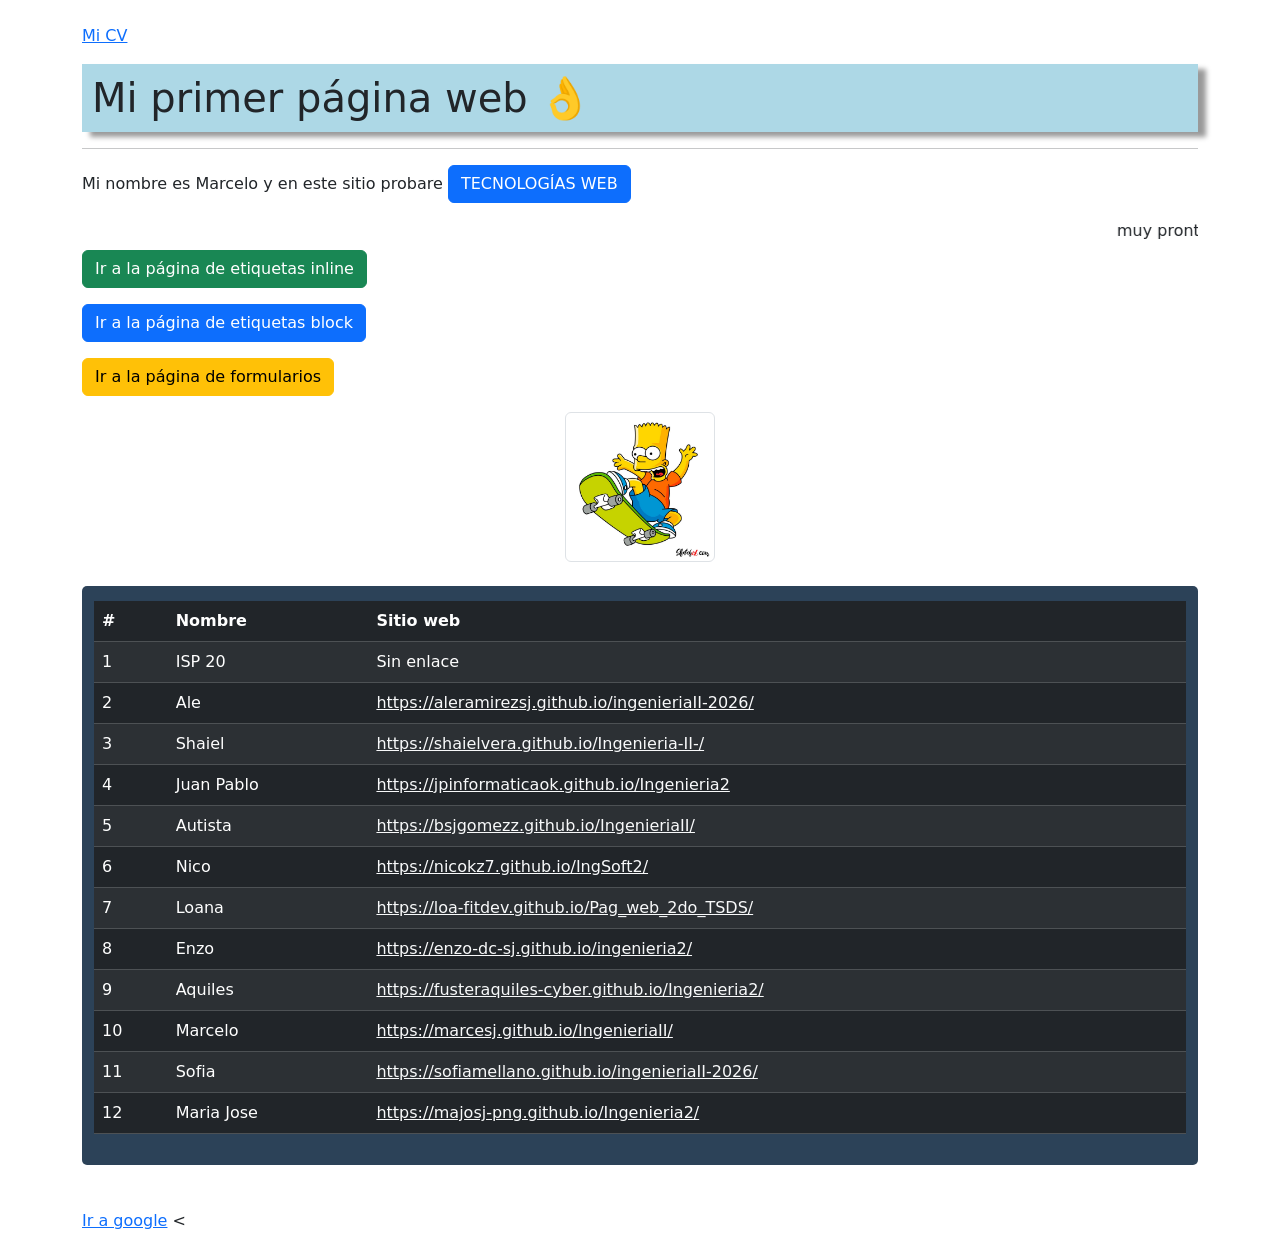
<file: index.html>
<!DOCTYPE html>
<html lang="es">
<head>
    <link rel="stylesheet" href="css/styles.css">
    <meta charset="UTF-8">
    <meta name="viewport" content="width=device-width, initial-scale=1.0">
    <script src="https://cdn.jsdelivr.net/npm/bootstrap@5.3.8/dist/js/bootstrap.bundle.min.js" integrity="sha384-FKyoEForCGlyvwx9Hj09JcYn3nv7wiPVlz7YYwJrWVcXK/BmnVDxM+D2scQbITxI" crossorigin="anonymous"></script>
    <link href="https://cdn.jsdelivr.net/npm/bootstrap@5.3.8/dist/css/bootstrap.min.css" rel="stylesheet" integrity="sha384-sRIl4kxILFvY47J16cr9ZwB07vP4J8+LH7qKQnuqkuIAvNWLzeN8tE5YBujZqJLB" crossorigin="anonymous">
    <title>Primera pagina web Marcelo</title>
    <p><a href="CvMarceTP.html">Mi CV</a></p>
</head>
<body  class="container py-4">
    <h1 style="background-color:lightblue;
                padding:10px;
                box-shadow: 8px 5px 5px rgba(0,0,0,0.4)">Mi primer página web 👌</h1>

    <hr/>
    <p>Mi nombre es Marcelo y en este sitio probare <span class="btn btn-primary">TECNOLOGÍAS WEB</p>
    <marquee>muy pronto habrá mas contenido</marquee>
    <!-- Enlaces de navegación con la etiqueta block <p> y enlaces <a> para visitar otras páginas del sitio -->
    <p>  
        <a class="btn btn-success" href="etiquetas-inline.html">Ir a la página de etiquetas inline</a>
    </p>
    <p>
        <a class="btn btn-primary" href="etiquetas-block.html">Ir a la página de etiquetas block</a>
    </p>
    <p>
        <a class="btn btn-warning" href="etiquetas-formularios.html">Ir a la página de formularios</a>
    </p>
    <center>
        <img class="img-thumbnail" src="img/Bart.jpg" width="150px" alt="imagen de Bart">
    </center>
    <!-- Tabla con <table>, filas <tr>, celdas de encabezado <th> y celdas de contenido <td> para mostrar nombre y enlace -->
    <div class="container mt-4">
        <table class="table table-dark table-striped">
            <thead>
                <tr>
                    <th scope="col">#</th>
                    <th scope="col">Nombre</th>
                    <th scope="col">Sitio web</th>
                </tr>
            </thead>
            <tbody>
                <tr><td>1</td><td>ISP 20</td><td>Sin enlace</td></tr>
                <tr><td>2</td><td>Ale</td><td><a class="link-light" href="https://aleramirezsj.github.io/ingenieriaII-2026/" target="_blank" rel="noopener noreferrer">https://aleramirezsj.github.io/ingenieriaII-2026/</a></td></tr>
                <tr><td>3</td><td>Shaiel</td><td><a class="link-light" href="https://shaielvera.github.io/Ingenieria-II-/" target="_blank" rel="noopener noreferrer">https://shaielvera.github.io/Ingenieria-II-/</a></td></tr>
                <tr><td>4</td><td>Juan Pablo</td><td><a class="link-light" href="https://jpinformaticaok.github.io/Ingenieria2" target="_blank" rel="noopener noreferrer">https://jpinformaticaok.github.io/Ingenieria2</a></td></tr>
                <tr><td>5</td><td>Autista</td><td><a class="link-light" href="https://bsjgomezz.github.io/IngenieriaII/" target="_blank" rel="noopener noreferrer">https://bsjgomezz.github.io/IngenieriaII/</a></td></tr>
                <tr><td>6</td><td>Nico</td><td><a class="link-light" href="https://nicokz7.github.io/IngSoft2/" target="_blank" rel="noopener noreferrer">https://nicokz7.github.io/IngSoft2/</a></td></tr>
                <tr><td>7</td><td>Loana</td><td><a class="link-light" href="https://loa-fitdev.github.io/Pag_web_2do_TSDS/" target="_blank" rel="noopener noreferrer">https://loa-fitdev.github.io/Pag_web_2do_TSDS/</a></td></tr>
                <tr><td>8</td><td>Enzo</td><td><a class="link-light" href="https://enzo-dc-sj.github.io/ingenieria2/" target="_blank" rel="noopener noreferrer">https://enzo-dc-sj.github.io/ingenieria2/</a></td></tr>
                <tr><td>9</td><td>Aquiles</td><td><a class="link-light" href="https://fusteraquiles-cyber.github.io/Ingenieria2/" target="_blank" rel="noopener noreferrer">https://fusteraquiles-cyber.github.io/Ingenieria2/</a></td></tr>
                <tr><td>10</td><td>Marcelo</td><td><a class="link-light" href="https://marcesj.github.io/IngenieriaII/" target="_blank" rel="noopener noreferrer">https://marcesj.github.io/IngenieriaII/</a></td></tr>
                <tr><td>11</td><td>Sofia</td><td><a class="link-light" href="https://sofiamellano.github.io/ingenieriaII-2026/" target="_blank" rel="noopener noreferrer">https://sofiamellano.github.io/ingenieriaII-2026/</a></td></tr>
                <tr><td>12</td><td>Maria Jose</td><td><a class="link-light" href="https://majosj-png.github.io/Ingenieria2/" target="_blank" rel="noopener noreferrer">https://majosj-png.github.io/Ingenieria2/</a></td></tr>
            </tbody>
        </table>
    </div>
        <br/>
        <!--Creamos un enlace a google-->
        <a href="https://www.google.com" target="_top">Ir a google</a>
        <
    
</body>
</html>
</file>
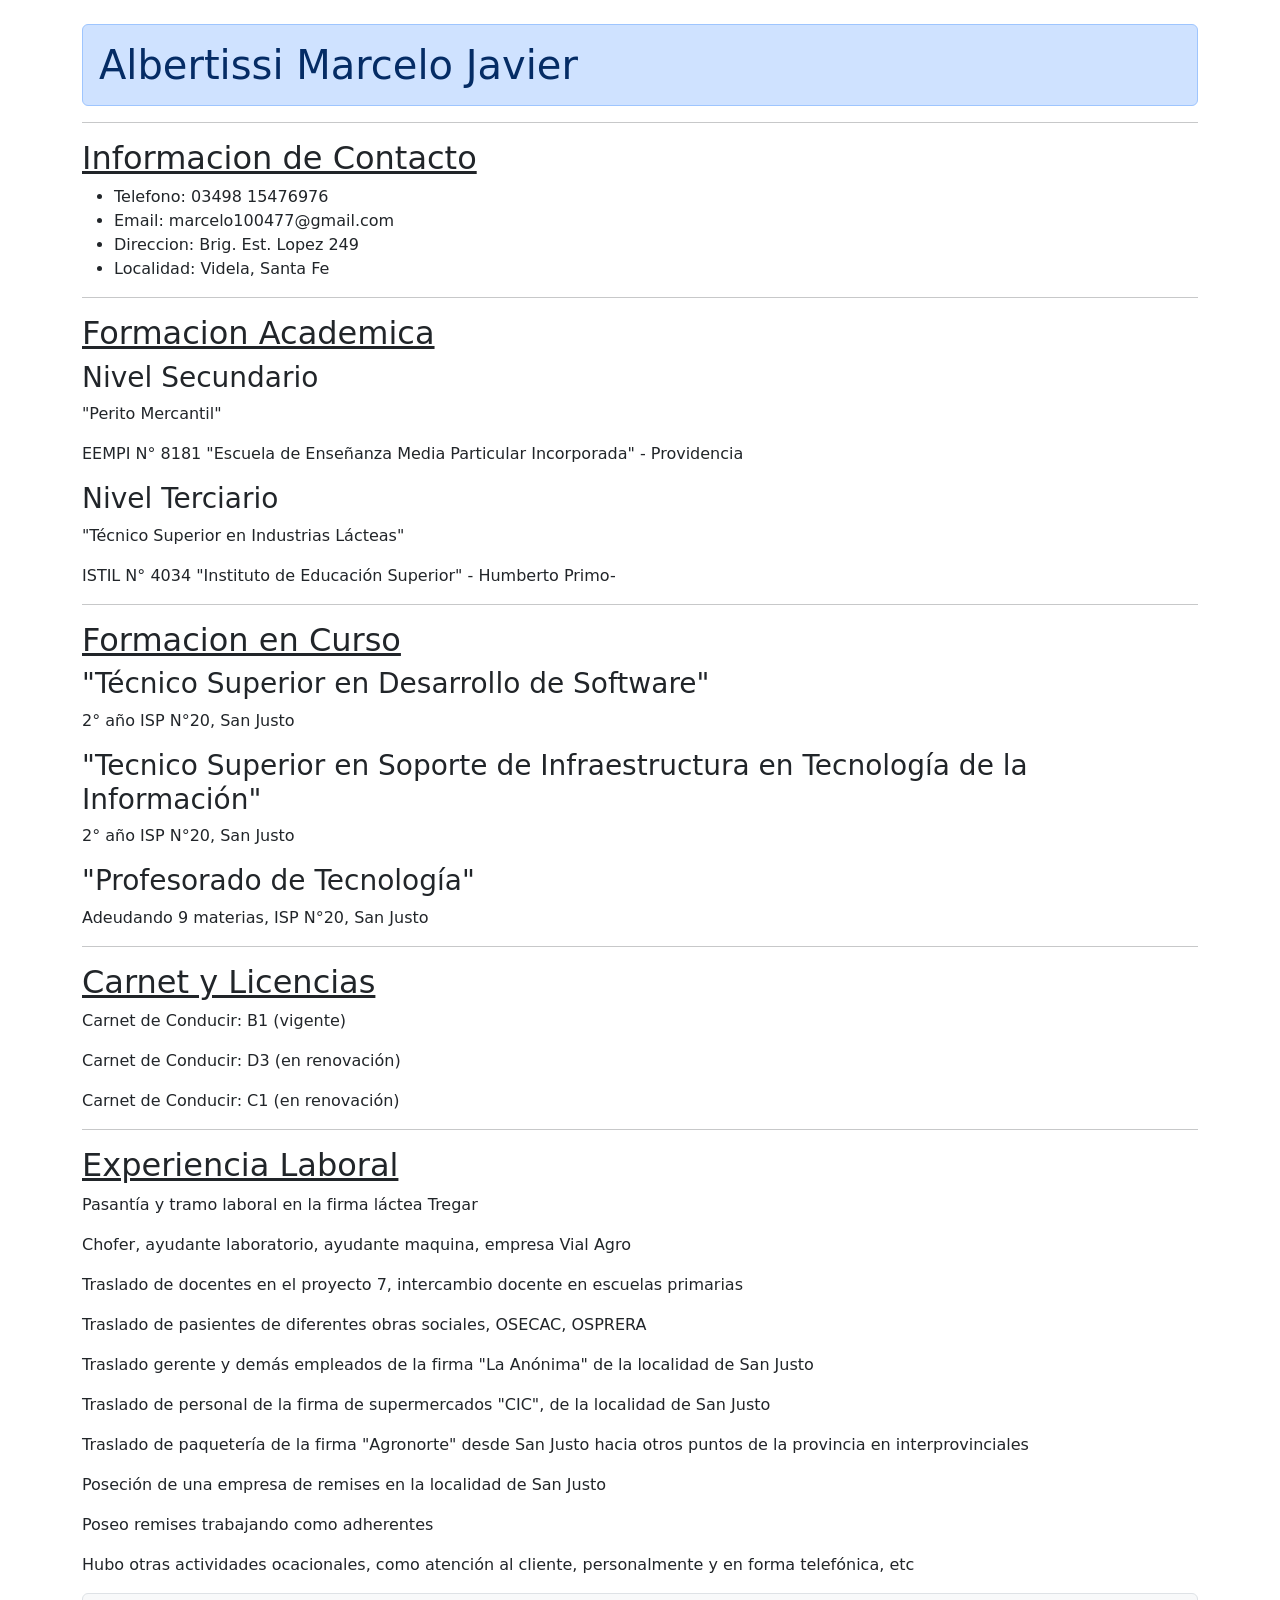
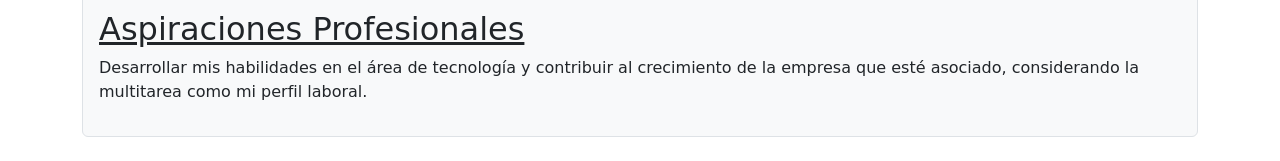
<file: CvMarceTP.html>
<!DOCTYPE html>
<html lang="es">
<head>
    <meta charset="UTF-8">
    <meta name="viewport" content="width=device-width, initial-scale=1.0">
    <script src="https://cdn.jsdelivr.net/npm/bootstrap@5.3.8/dist/js/bootstrap.bundle.min.js" integrity="sha384-FKyoEForCGlyvwx9Hj09JcYn3nv7wiPVlz7YYwJrWVcXK/BmnVDxM+D2scQbITxI" crossorigin="anonymous"></script>
    <link href="https://cdn.jsdelivr.net/npm/bootstrap@5.3.8/dist/css/bootstrap.min.css" rel="stylesheet" integrity="sha384-sRIl4kxILFvY47J16cr9ZwB07vP4J8+LH7qKQnuqkuIAvNWLzeN8tE5YBujZqJLB" crossorigin="anonymous">
    <title>Cv Albertissi Marcelo Javier</title>
</head>
<body class="container py-4">
    <div>
        <!-- ENCABEZADO -->
        <div>
            <h1 class="alert alert-primary">Albertissi Marcelo Javier</h1>
            <hr>
        </div>

        <!--INFORMACION DE CONTACTO-->
            <h2><u>Informacion de Contacto</u></h2>
            <ul>
            <li>Telefono: 03498 15476976 </li>
            <li>Email: marcelo100477@gmail.com</li>
            <li>Direccion: Brig. Est. Lopez 249</li>
            <li>Localidad: Videla, Santa Fe</li>
            </ul>
            <hr>

        <!--FORMACION ACADEMICA-->
        <div> 
            <h2><u>Formacion Academica</u></h2>
            <h3>Nivel Secundario</h3>
            <p>"Perito Mercantil"</p>
            <p>EEMPI N° 8181 "Escuela de Enseñanza Media Particular Incorporada" - Providencia</p>
            <h3>Nivel Terciario</h3>
            <p>"Técnico Superior en Industrias Lácteas"</p>
            <p>ISTIL N° 4034 "Instituto de Educación Superior" - Humberto Primo-</p>
            <hr>
        </div>

        <!--FORMACION EN CURSO-->
        <div>
            <h2><u>Formacion en Curso</u></h2>
            <h3>"Técnico Superior en Desarrollo de Software"</h3>
            <p>2° año ISP N°20, San Justo</p>
            <h3>"Tecnico Superior en Soporte de Infraestructura en Tecnología de la Información"</h3>
            <p>2° año ISP N°20, San Justo</p>
            <h3>"Profesorado de Tecnología"</h3>
            <p>Adeudando 9 materias, ISP N°20, San Justo</p>
            <hr>
        </div>

        <!--CARNET, LICENCIAS-->
        <div>
            <h2><u>Carnet y Licencias</u></h2>
            <p>Carnet de Conducir: B1 (vigente)</p>
            <p>Carnet de Conducir: D3 (en renovación)</p>
            <p>Carnet de Conducir: C1 (en renovación)</p>
            <hr>
        </div>

        <!--EXPERIENCIA LABORAL-->
        <div>
            <h2><u>Experiencia Laboral</u></h2>
            <p>Pasantía y tramo laboral en la firma láctea Tregar</p>
            <p>Chofer, ayudante laboratorio, ayudante maquina, empresa Vial Agro</p>
            <p>Traslado de docentes en el proyecto 7, intercambio docente en escuelas primarias</p>
            <p>Traslado de pasientes de diferentes obras sociales, OSECAC, OSPRERA</p>
            <p>Traslado gerente y demás empleados de la firma "La Anónima" de la localidad de San Justo</p>
            <p>Traslado de personal de la firma de supermercados "CIC", de la localidad de San Justo</p>
            <p>Traslado de paquetería de la firma "Agronorte" desde San Justo hacia otros puntos de la provincia en interprovinciales</p>
            <p>Poseción de una empresa de remises en la localidad de San Justo</p>
            <p>Poseo remises trabajando como adherentes</p>
            <P>Hubo otras actividades ocacionales, como atención al cliente, personalmente y en forma telefónica, etc</P>
        </div>

        <div class="p-3 border rounded bg-light">
        <!--ASPIRACIONES PROFESIONALES-->
            <h2><u>Aspiraciones Profesionales</u></h2>
            <p>Desarrollar mis habilidades en el área de tecnología y contribuir al crecimiento de la empresa que esté asociado, considerando la multitarea como mi perfil laboral.</p>
        </div>
    </div>

</body>
</html>
</file>
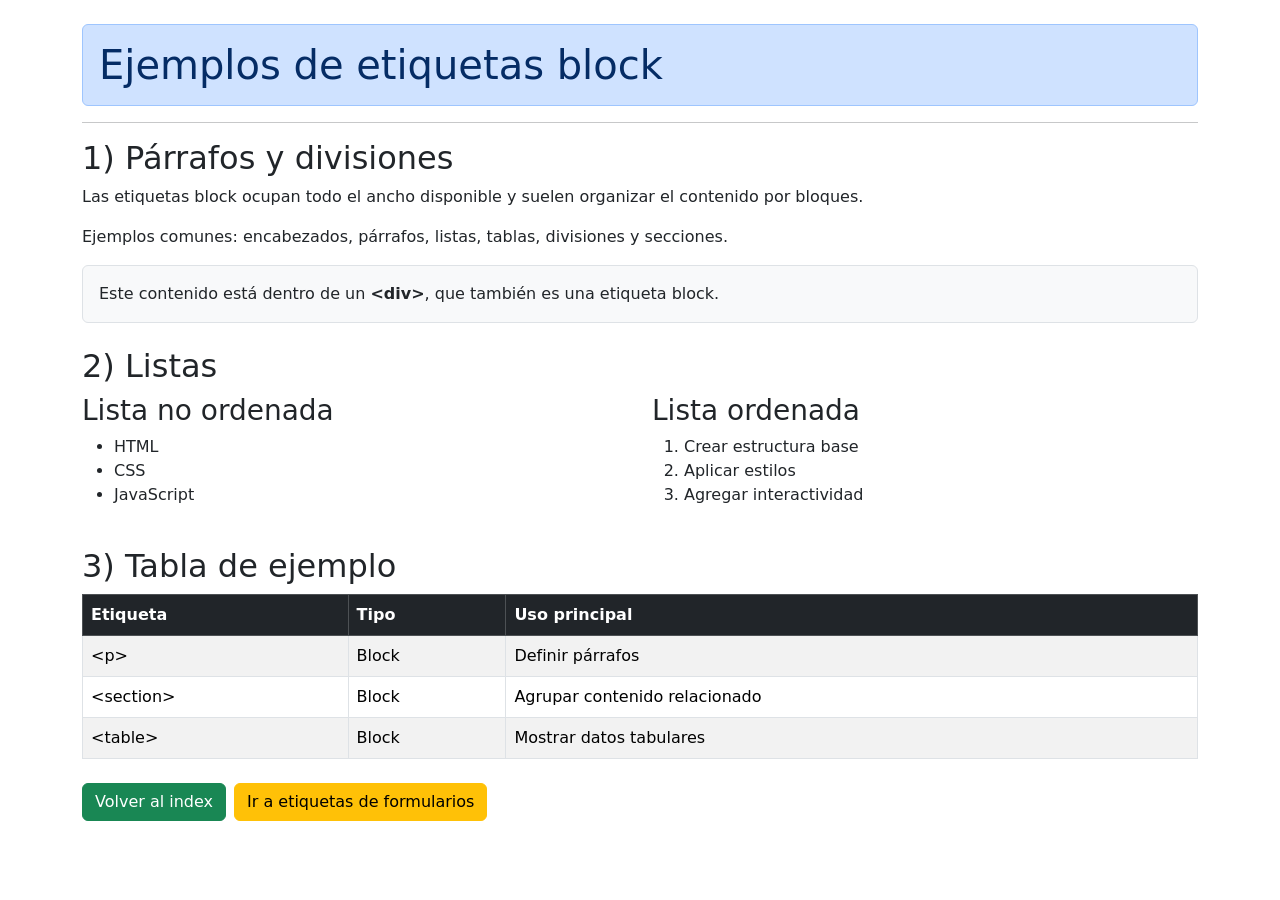
<file: etiquetas-block.html>
<!DOCTYPE html>
<html lang="es">
<head>
    <meta charset="UTF-8">
    <meta name="viewport" content="width=device-width, initial-scale=1.0">
    <link href="https://cdn.jsdelivr.net/npm/bootstrap@5.3.8/dist/css/bootstrap.min.css" rel="stylesheet" integrity="sha384-sRIl4kxILFvY47J16cr9ZwB07vP4J8+LH7qKQnuqkuIAvNWLzeN8tE5YBujZqJLB" crossorigin="anonymous">
    <title>Etiquetas Block</title>
</head>
<body class="container py-4">
    <!-- Encabezado principal con <h1> y separación visual con <hr>, ambas etiquetas block -->
    <h1 class="alert alert-primary">Ejemplos de etiquetas block</h1>
    <hr>

    <!-- Sección semántica con <section> y contenido en párrafos <p> -->
    <section class="mb-4">
        <h2>1) Párrafos y divisiones</h2>
        <p>Las etiquetas block ocupan todo el ancho disponible y suelen organizar el contenido por bloques.</p>
        <p>Ejemplos comunes: encabezados, párrafos, listas, tablas, divisiones y secciones.</p>
        <div class="p-3 border rounded bg-light">
            Este contenido está dentro de un <strong>&lt;div&gt;</strong>, que también es una etiqueta block.
        </div>
    </section>

    <!-- Listas block: <ul> para lista no ordenada y <ol> para lista ordenada -->
    <section class="mb-4">
        <h2>2) Listas</h2>
        <div class="row">
            <div class="col-md-6">
                <h3>Lista no ordenada</h3>
                <ul>
                    <li>HTML</li>
                    <li>CSS</li>
                    <li>JavaScript</li>
                </ul>
            </div>
            <div class="col-md-6">
                <h3>Lista ordenada</h3>
                <ol>
                    <li>Crear estructura base</li>
                    <li>Aplicar estilos</li>
                    <li>Agregar interactividad</li>
                </ol>
            </div>
        </div>
    </section>

    <!-- Tabla completa: <table>, cabecera <thead>, cuerpo <tbody> y filas/columnas -->
    <section class="mb-4">
        <h2>3) Tabla de ejemplo</h2>
        <table class="table table-striped table-bordered">
            <thead class="table-dark">
                <tr>
                    <th>Etiqueta</th>
                    <th>Tipo</th>
                    <th>Uso principal</th>
                </tr>
            </thead>
            <tbody>
                <tr>
                    <td>&lt;p&gt;</td>
                    <td>Block</td>
                    <td>Definir párrafos</td>
                </tr>
                <tr>
                    <td>&lt;section&gt;</td>
                    <td>Block</td>
                    <td>Agrupar contenido relacionado</td>
                </tr>
                <tr>
                    <td>&lt;table&gt;</td>
                    <td>Block</td>
                    <td>Mostrar datos tabulares</td>
                </tr>
            </tbody>
        </table>
    </section>

    <!-- Pie de navegación con enlaces <a> para moverse entre páginas -->
    <footer class="d-flex gap-2">
        <a class="btn btn-success" href="index.html">Volver al index</a>
        <a class="btn btn-warning" href="etiquetas-formularios.html">Ir a etiquetas de formularios</a>
    </footer>
</body>
</html>
</file>
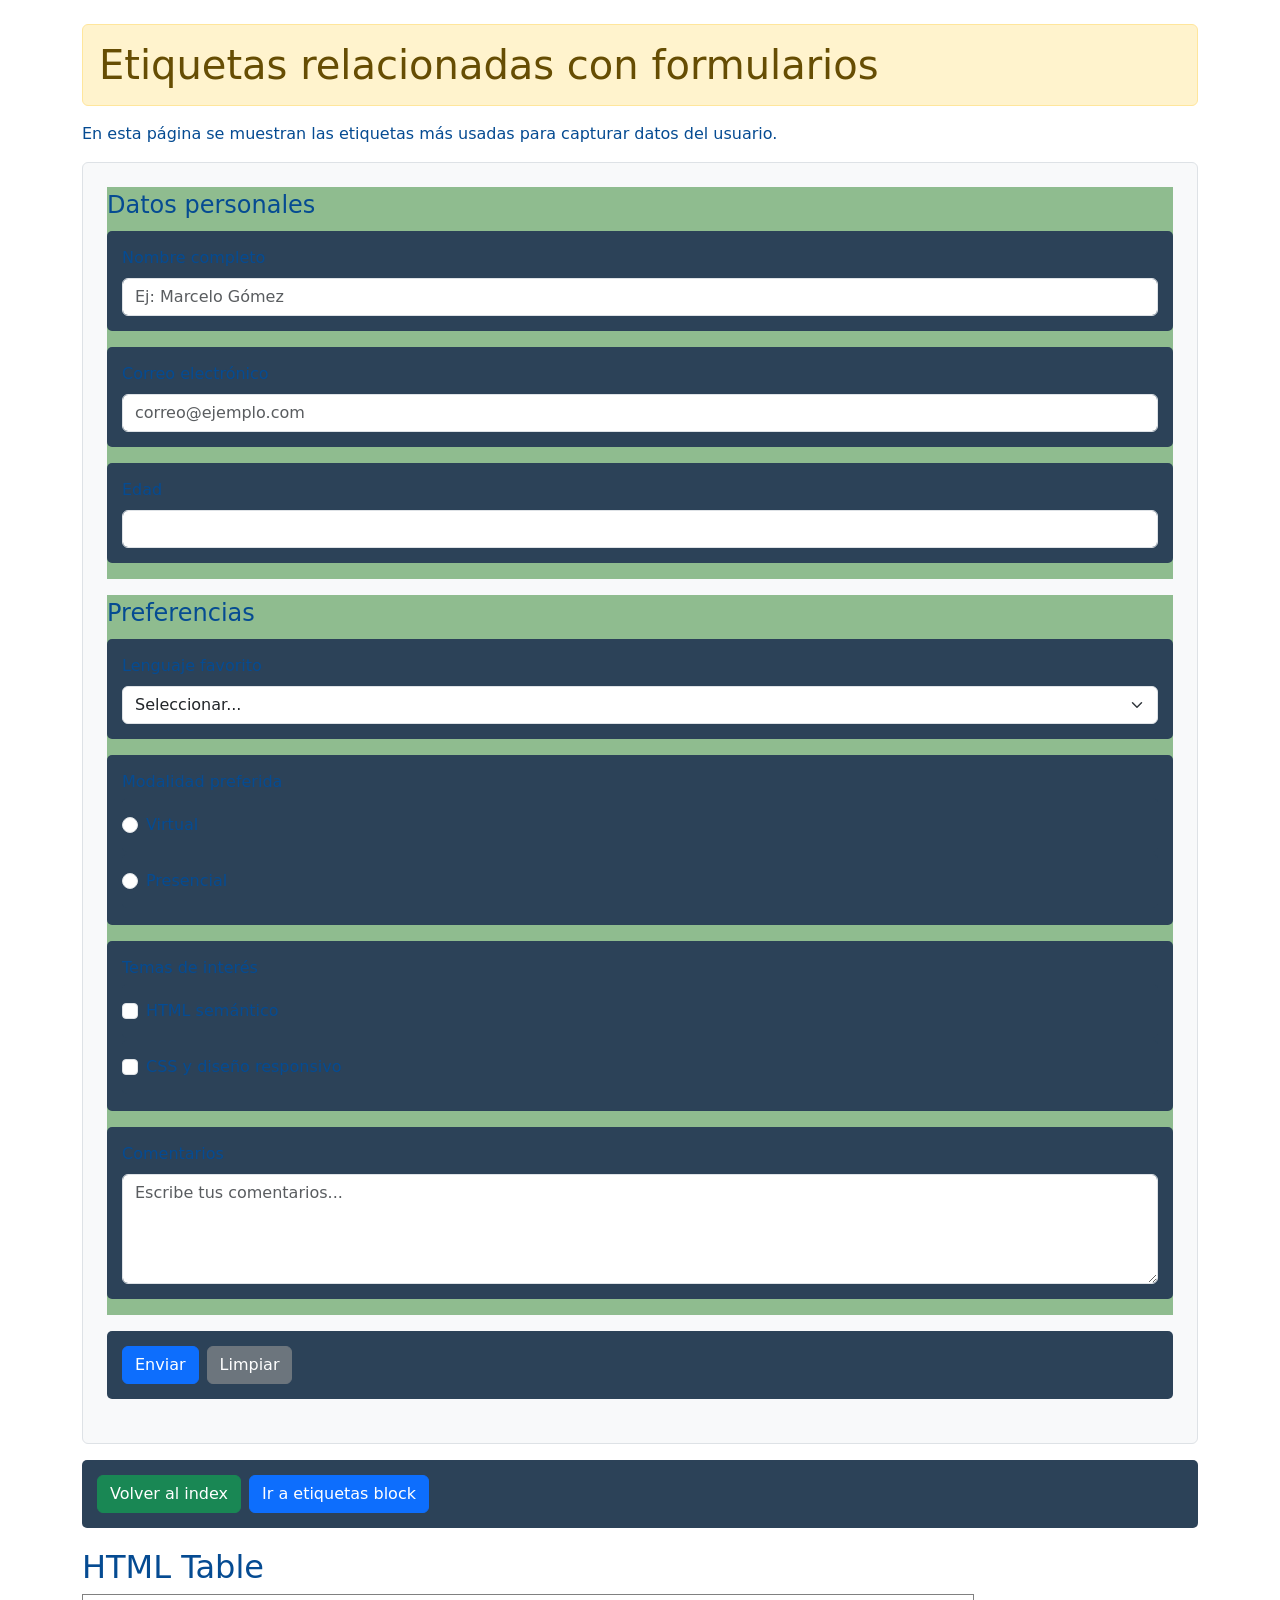
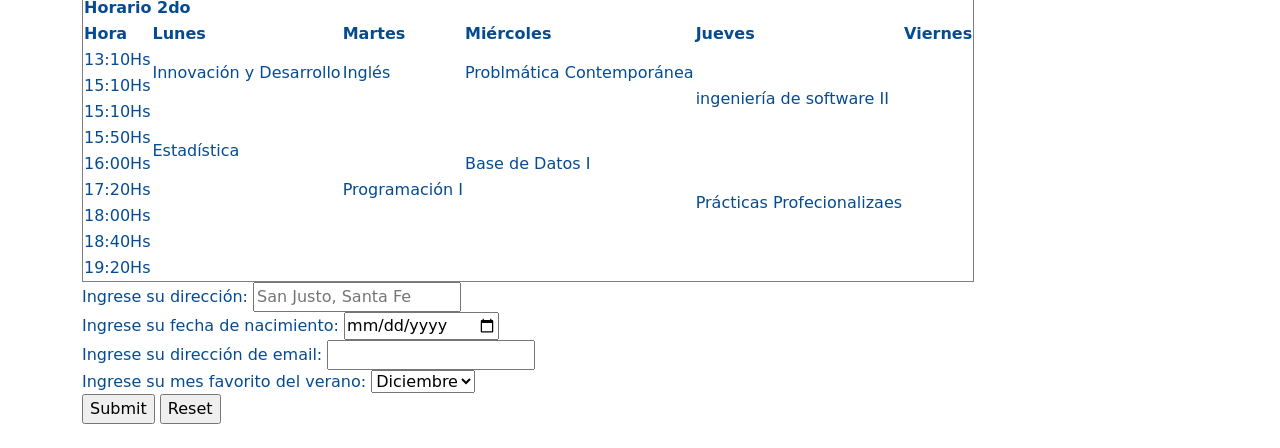
<file: etiquetas-formularios.html>
<!DOCTYPE html>
<html lang="es">
<head>
    <meta charset="UTF-8">
    <meta name="viewport" content="width=device-width, initial-scale=1.0">
    <link href="https://cdn.jsdelivr.net/npm/bootstrap@5.3.8/dist/css/bootstrap.min.css" rel="stylesheet" integrity="sha384-sRIl4kxILFvY47J16cr9ZwB07vP4J8+LH7qKQnuqkuIAvNWLzeN8tE5YBujZqJLB" crossorigin="anonymous">
    <title>Etiquetas de Formularios</title>
    <link rel="stylesheet" href="css/styles.css"> 
    <style>
        
        body {
            color: #054b92;
        }
    </style>
</head>
<body class="container py-4">
    <!-- Título del tema usando <h1> y una breve introducción con <p> -->
    <h1 class="alert alert-warning">Etiquetas relacionadas con formularios</h1>
    <p>En esta página se muestran las etiquetas más usadas para capturar datos del usuario.</p>

    <!-- Formulario principal con <form>, agrupaciones con <fieldset> y título de grupo con <legend> -->
    <form class="border rounded p-4 bg-light">
        <fieldset class="mb-3">
            <legend>Datos personales</legend>

            <!-- <label> vincula texto descriptivo con cada campo <input> -->
            <div class="mb-3">
                <label for="nombre" class="form-label">Nombre completo</label>
                <input type="text" id="nombre" class="form-control" placeholder="Ej: Marcelo Gómez">
            </div>

            <div class="mb-3">
                <label for="email" class="form-label">Correo electrónico</label>
                <input type="email" id="email" class="form-control" placeholder="correo@ejemplo.com">
            </div>

            <div class="mb-3">
                <label for="edad" class="form-label">Edad</label>
                <input type="number" id="edad" class="form-control" min="1" max="120">
            </div>
        </fieldset>

        <fieldset class="mb-3">
            <legend>Preferencias</legend>

            <!-- <select> y <option> para listas desplegables -->
            <div class="mb-3">
                <label for="lenguaje" class="form-label">Lenguaje favorito</label>
                <select id="lenguaje" class="form-select">
                    <option selected>Seleccionar...</option>
                    <option>HTML</option>
                    <option>CSS</option>
                    <option>JavaScript</option>
                    <option>Python</option>
                </select>
            </div>

            <!-- Inputs de selección: radio (una opción) y checkbox (múltiples opciones) -->
            <div class="mb-3">
                <p class="mb-1">Modalidad preferida</p>
                <div class="form-check">
                    <input class="form-check-input" type="radio" name="modalidad" id="virtual">
                    <label class="form-check-label" for="virtual">Virtual</label>
                </div>
                <div class="form-check">
                    <input class="form-check-input" type="radio" name="modalidad" id="presencial">
                    <label class="form-check-label" for="presencial">Presencial</label>
                </div>
            </div>

            <div class="mb-3">
                <p class="mb-1">Temas de interés</p>
                <div class="form-check">
                    <input class="form-check-input" type="checkbox" id="tema-html">
                    <label class="form-check-label" for="tema-html">HTML semántico</label>
                </div>
                <div class="form-check">
                    <input class="form-check-input" type="checkbox" id="tema-css">
                    <label class="form-check-label" for="tema-css">CSS y diseño responsivo</label>
                </div>
            </div>

            <!-- Campo de texto largo con <textarea> -->
            <div class="mb-3">
                <label for="comentarios" class="form-label">Comentarios</label>
                <textarea id="comentarios" class="form-control" rows="4" placeholder="Escribe tus comentarios..."></textarea>
            </div>
        </fieldset>

        <!-- Botones de acción: enviar y limpiar -->
        <div class="d-flex gap-2">
            <button type="submit" class="btn btn-primary">Enviar</button>
            <button type="reset" class="btn btn-secondary">Limpiar</button>
        </div>
    </form>

    <!-- Navegación para volver o ir a la página de etiquetas block -->
    <div class="mt-3 d-flex gap-2">
        <a class="btn btn-success" href="index.html">Volver al index</a>
        <a class="btn btn-primary" href="etiquetas-block.html">Ir a etiquetas block</a>
    </div>


<h2>HTML Table</h2>

<table border="1">
    <tr>
        <th colspan="6">Horario 2do</th>
    </tr>
    <tr>
    	<th>Hora</>
        <th>Lunes</th>
        <th>Martes</th>
        <th>Mi&eacute;rcoles</th>
        <th>Jueves</th>
        <th>Viernes</th>
    </tr>
    <tr>
        <td>13:10Hs</td>
        <td rowspan="2">Innovación y Desarrollo</td>
        <td rowspan="2">Inglés</td>
        <td rowspan="2">Problmática Contemporánea</td>
        <td rowspan="4">ingeniería de software II</td>
        <td rowspan="9">&nbsp;</td>
    </tr>
    <tr>
        <td>15:10Hs</td>
    </tr>
    <tr>
        <td>15:10Hs</td>
        <td rowspan="4">Estadística</td>
        <td rowspan="7">Programación I</td>
        <td rowspan="5">Base de Datos I</td>
    </tr>
    <tr>
        <td>15:50Hs</td>
    </tr>
    <tr>
        <td>16:00Hs</td>
        <td rowspan="4">Prácticas Profecionalizaes</td>
    </tr>
    <tr>
        <td>17:20Hs</td>
    </tr>
    <tr>
        <td>18:00Hs</td>
    </tr>
    <tr>
        <td>18:40Hs</td>
    </tr>
    <tr>
        <td>19:20Hs</td>
    </tr>
</table>
 
 
<form method="get" action="https://www.algo.com">
	<label for="domicilio">Ingrese su dirección:</label>
	<input name="domicilio" id="domicilio" type="text" placeholder="San Justo, Santa Fe"/>
	<br/>
		<label for="fechanac">Ingrese su fecha de nacimiento:</label>
		<input name="fechanac" id="fechanac" type="date"/>
	<br/>
		<label for="email">Ingrese su dirección de email:</label>
		<input name="email" id="email" type="email"/>
	<br/>
		<label for="mes">Ingrese su mes favorito del verano:</label>
		<select name="mes" id="mes">
			<option value="12">Diciembre</option>
    		<option value="1">Enero</option>
    		<option value="2">Febrero</option>
		</select>
	<br/>
		<input type="submit">
		<input type="reset">
</body>
</html>

</body>
</html>
</file>
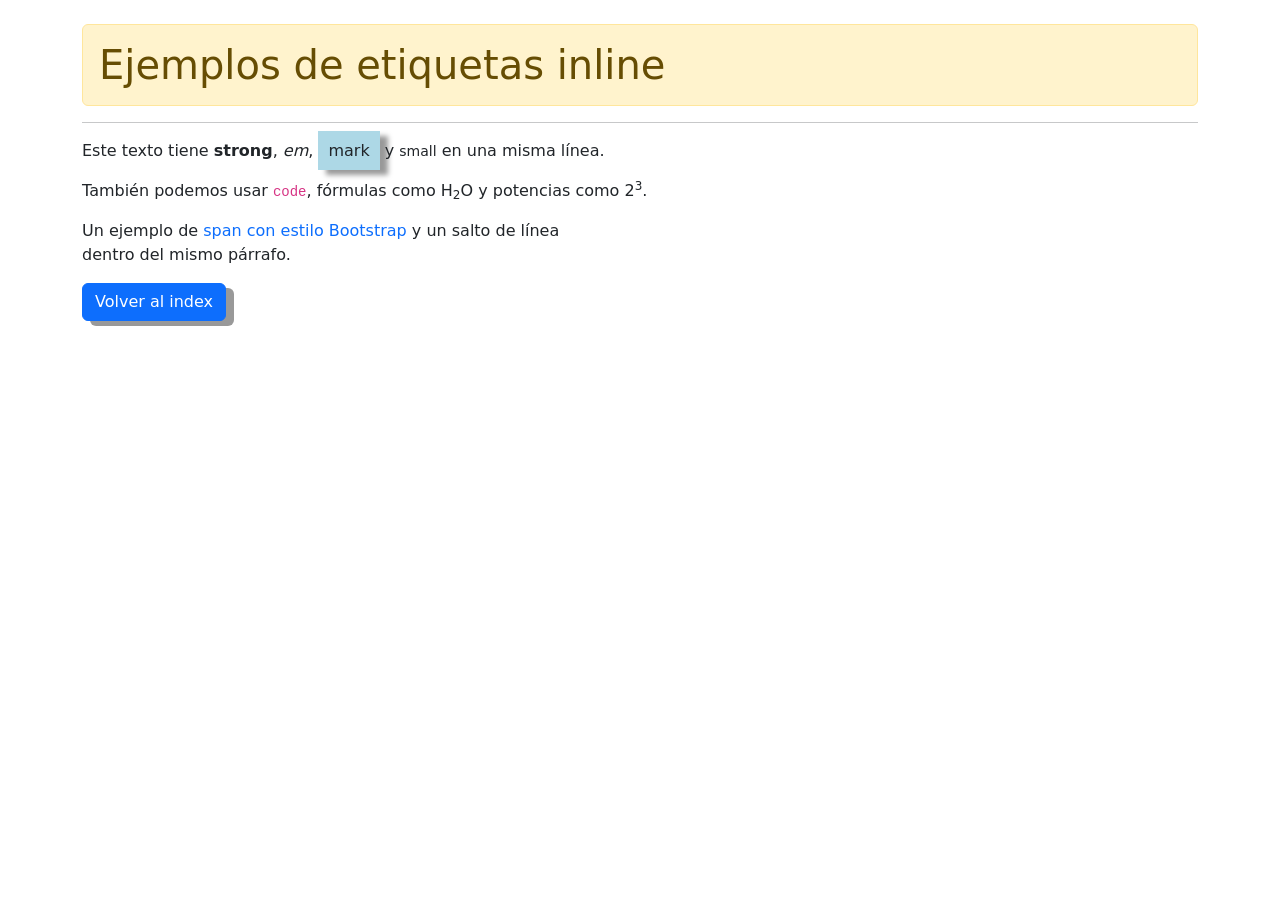
<file: etiquetas-inline.html>
<!DOCTYPE html>
<html lang="es">
<head>
    <meta charset="UTF-8">
    <meta name="viewport" content="width=device-width, initial-scale=1.0">
    <link href="https://cdn.jsdelivr.net/npm/bootstrap@5.3.8/dist/css/bootstrap.min.css" rel="stylesheet" integrity="sha384-sRIl4kxILFvY47J16cr9ZwB07vP4J8+LH7qKQnuqkuIAvNWLzeN8tE5YBujZqJLB" crossorigin="anonymous">
    <title>Etiquetas Inline</title>
</head>
<body class="container py-4">
    <h1 class="alert alert-warning">Ejemplos de etiquetas inline</h1>
    <hr/>
    <p>
        Este texto tiene <strong>strong</strong>, <em>em</em>, <mark style="background-color:lightblue;
                padding:10px;
                box-shadow: 8px 5px 5px rgba(0,0,0,0.4)">mark</mark> y
        <small>small</small> en una misma línea.
    </p>

    <p>
        También podemos usar <code>code</code>, fórmulas como H<sub>2</sub>O y potencias como 2<sup>3</sup>.
    </p>

    <p>
        Un ejemplo de <span class="text-primary">span con estilo Bootstrap</span> y un salto de línea<br>
        dentro del mismo párrafo.
    </p>

    <p>
        <a style="box-shadow: 8px 5px rgba(0, 0, 0, 0.4)" class="btn btn-primary" href="index.html">Volver al index</a>
    </p>
</body>
</html>
</file>
<file: css/styles.css>
/*formateo los divs con fondo gris claro, bordes redondeados y un poco de espacio interno para mejorar la apariencia de los formularios. */
div {
    background-color: #2c4258; /* Fondo gris claro */
    border-radius: 5px; /* Bordes redondeados */
    padding: 15px; /* Espacio interno */
    margin-bottom: 20px; /* Espacio entre formularios */
}
label h1{
            font-style: italic;
            color: white;
            background-color: black;
        }
        fieldset{
            background-color:darkseagreen;
        }
        /*selector universal*/
        {
            COLOR: white;
        }

        /*selector de clase*/
        .tituto {
            font-size: 20px;
            font-weight: bold;
            color: white;   

        }
</file>
